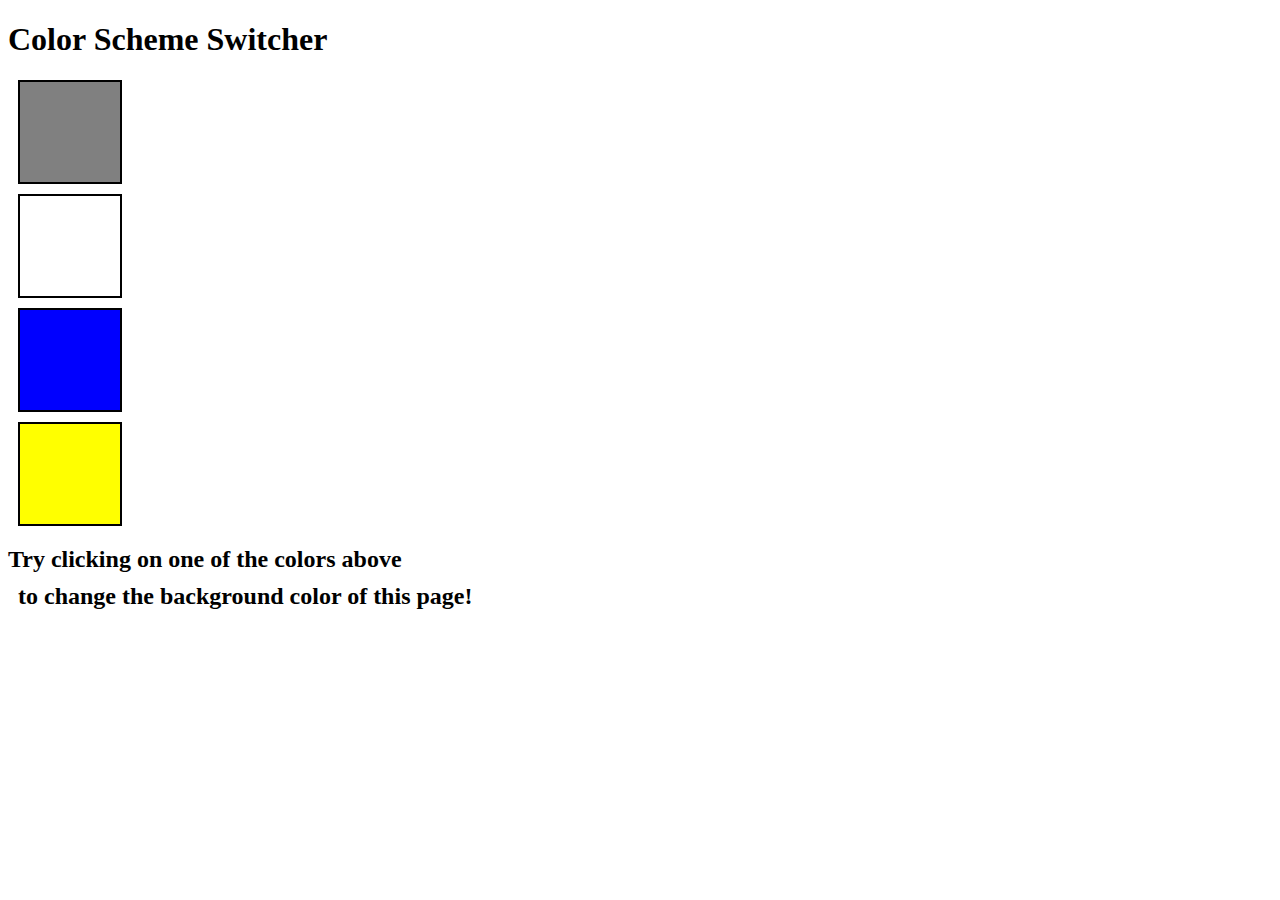
<file: Bg_Color Switcher/index.html>
<!DOCTYPE html>
<html lang="en">
  <head>
    <meta charset="UTF-8" />
    <meta name="viewport" content="width=device-width, initial-scale=1.0" />
    <link rel="stylesheet" href="style.css" />
    <title>JavaScript Background Color Switcher</title>
  </head>
  <body>
    <div class="canvas">
      <h1>Color Scheme Switcher</h1>
      <span class="button" id="grey"></span>
      <span class="button" id="white"></span>
      <span class="button" id="blue"></span>
      <span class="button" id="yellow"></span>
      <h2>
        Try clicking on one of the colors above
        <span>to change the background color of this page!</span>
      </h2>
    </div>
    <script src="app.js"></script>
  </body>
</html>
</file>
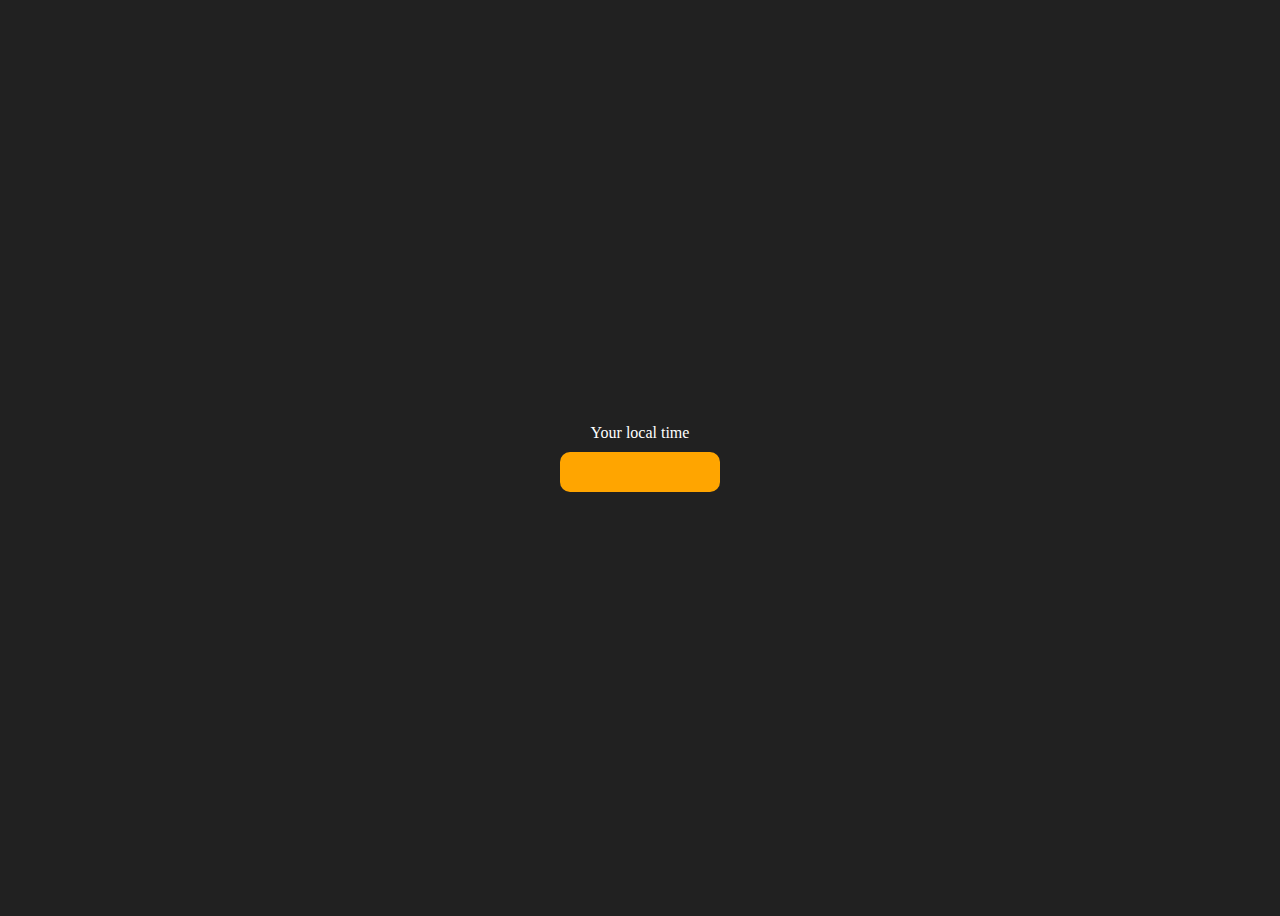
<file: DigitalClock/index.html>
<!DOCTYPE html>
<html lang="en">
  <head>
    <meta charset="UTF-8" />
    <meta name="viewport" content="width=device-width, initial-scale=1.0" />
    <meta http-equiv="X-UA-Compatible" content="ie=edge" />
    <title>Your Local Time</title>
    <style>
      body {
        background-color: #212121;
        color: #fff;
      }
      .center {
        display: flex;
        height: 100vh;
        justify-content: center;
        align-items: center;
        flex-direction: column;
      }
      #clock {
        font-size: 1.5rem;
        background-color: orange;
        padding: 20px 80px;
        margin-top: 10px;
        border-radius: 10px;
        color: black;
        font-weight: 900;
      }
    </style>
  </head>
  <body>
    <div class="center">
      <div id="banner"><span>Your local time</span></div>
      <div id="clock"></div>
    </div>
    <script src="app.js"></script>
  </body>
</html>
</file>
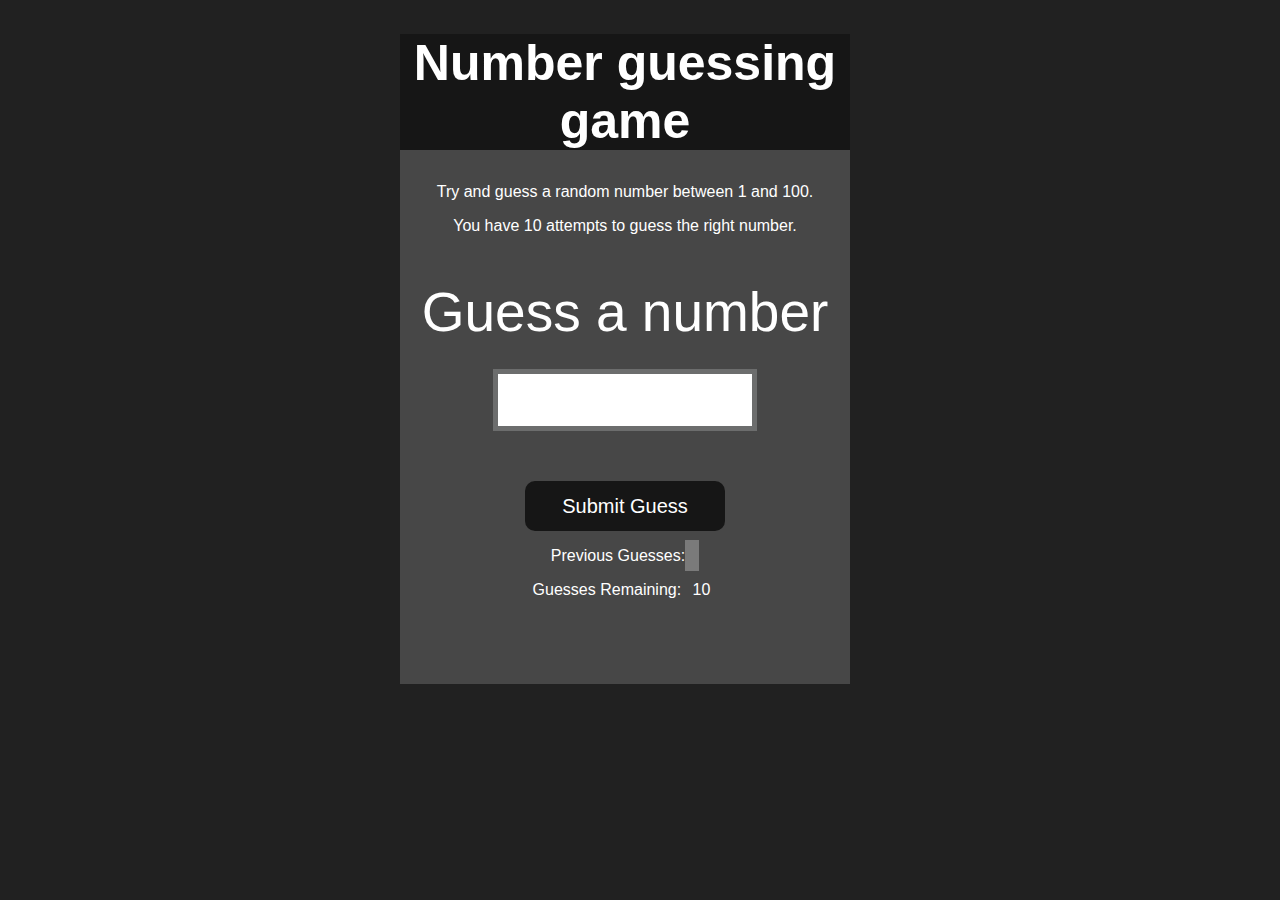
<file: GuessTheNumber/index.html>
<!DOCTYPE html>
<html lang="en">
<head>
    <meta charset="UTF-8">
    <meta name="viewport" content="width=device-width, initial-scale=1.0">
    <meta http-equiv="X-UA-Compatible" content="ie=edge">
    <title>Number Guessing Game</title>
    <link rel="stylesheet" href="style.css">
</head>
<body style="background-color:#212121; color:#fff;">

    <div id="wrapper">
      <h1>Number guessing game</h1>
    <p>Try and guess a random number between 1 and 100.</p>
    <p>You have 10 attempts to guess the right number.</p>
    </br>
        <form class="form">
            <label2 for="guessField" id="guess">Guess a number</label>
            <input type="text" id="guessField" class="guessField">
            <input type="submit" id="subt" value="Submit Guess" class="guessSubmit">
        </form>

        <div class="resultParas">
            <p >Previous Guesses: <span class="guesses"></span></p>
            <p >Guesses Remaining: <span class="lastResult">10</span></p>
            <p class="lowOrHi"></p>
        </div>
    </div>
    <script src="app.js"></script>
</body>
</html>
</file>
<file: Bg_Color Switcher/style.css>
html {
    margin: 0;
    padding: 0;
  }
  span {
    display: block;
    margin: 10px;
  }
  .canvas {
    width: 100%;
  }
  .button {
    width: 100px;
    height: 100px;
    border: solid black 2px;
  }
  #grey {
    background: grey;
  }
  #white {
    background: white;
  }
  #blue {
    background: blue;
  }
  #yellow {
    background: yellow;
  }
</file>
<file: GuessTheNumber/style.css>
html {
    font-family: sans-serif;
  }
  
  body {
    width: 300px;
    max-width: 750px;
    min-width: 480px;
    margin: 0 auto;
    background-color: #212121;
  }
  
  .lastResult {
    color: white;
    padding: 7px;
  }
  
  .guesses {
    color: white;
    padding: 7px;
  }
  
  button {
    background-color: #141414;
    color: #fff;
    width: 250px;
    height: 50px;
    border-radius: 25px;
    font-size: 30px;
    border-style: none;
    margin-top: 30px;
    /* margin-left: 50px; */
  }
  
  #subt {
    background-color: #161616;
    color: #ffffff;
    width: 200px;
    height: 50px;
    border-radius: 10px;
    font-size: 20px;
    border-style: none;
    margin-top: 50px;
    /* margin-left: 75px; */
  }
  
  #guessField {
    color: #000;
    width: 250px;
    height: 50px;
    font-size: 30px;
    border-style: none;
    margin-top: 25px;
  
    /* margin-left: 50px; */
    border: 5px solid #6c6d6d;
    text-align: center;
  }
  
  #guess {
    font-size: 55px;
    /* margin-left: 90px; */
    margin-top: 120px;
    color: #fff;
  }
  
  .guesses {
    background-color: #7a7a7a;
  }
  
  #wrapper {
    box-sizing: border-box;
    text-align: center;
    width: 450px;
    height: 650px;
    background-color: #474747;
    color: #fff;
    font-size: 25px;
  }
  
  h1 {
    background-color: #161616;
  
    color: #fff;
    text-align: center;
  }
  
  p {
    font-size: 16px;
    text-align: center;
  }
</file>
